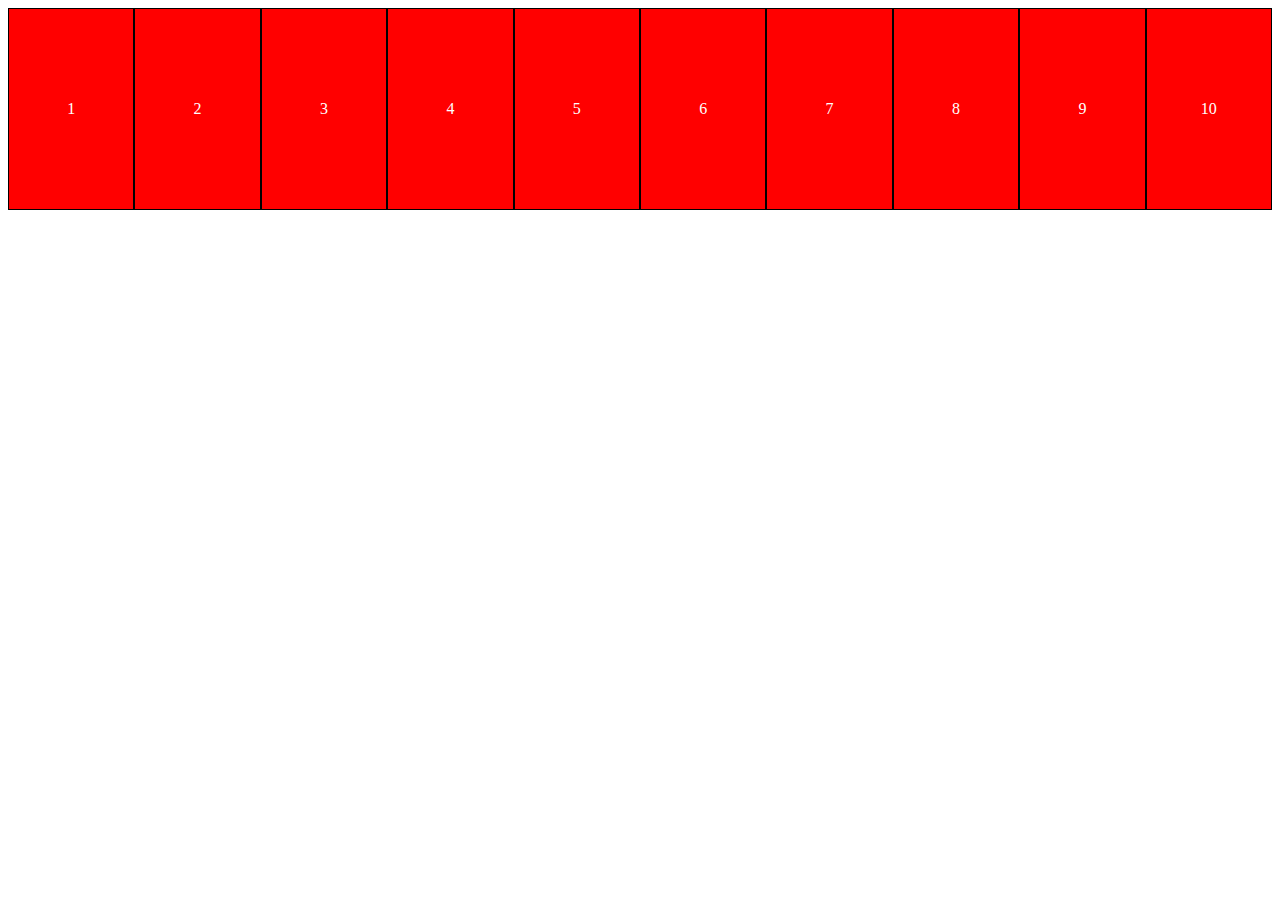
<file: 05-flex/index.html>
<!DOCTYPE html>
<html>
<head>
    <meta charset="UTF-8">
    <meta name="viewport" content="width=device-width, initial-scale=1.0">
    <meta http-equiv="X-UA-Compatible" content="ie=edge">
    <title>Flex</title>
    <style>
        html,body{
          height: 100%;
        }
        .father{
          display: flex;
          justify-content: center;
          align-items: flex-start;
          height: 100%;
          flex-direction: row;
          flex-wrap: nowrap;
        }
        .box{
          background-color: red;
          width: 200px;
          height: 200px;
          border: 1px solid black;
          display: flex;
          justify-content: center;
          align-items: center;
          color: white;
        }
    </style>
</head>
<body>
  <!-- flex를 사용할 때는 부모에게만 사용 box안의 1을 움직이기 위해 box에 flex사용 -->
  <div class="father">
    <div class="box">1</div>
    <div class="box">2</div>
    <div class="box">3</div>
    <div class="box">4</div>
    <div class="box">5</div>
    <div class="box">6</div>
    <div class="box">7</div>
    <div class="box">8</div>
    <div class="box">9</div>
    <div class="box">10</div>
  </div>
</body>
</html>
</file>
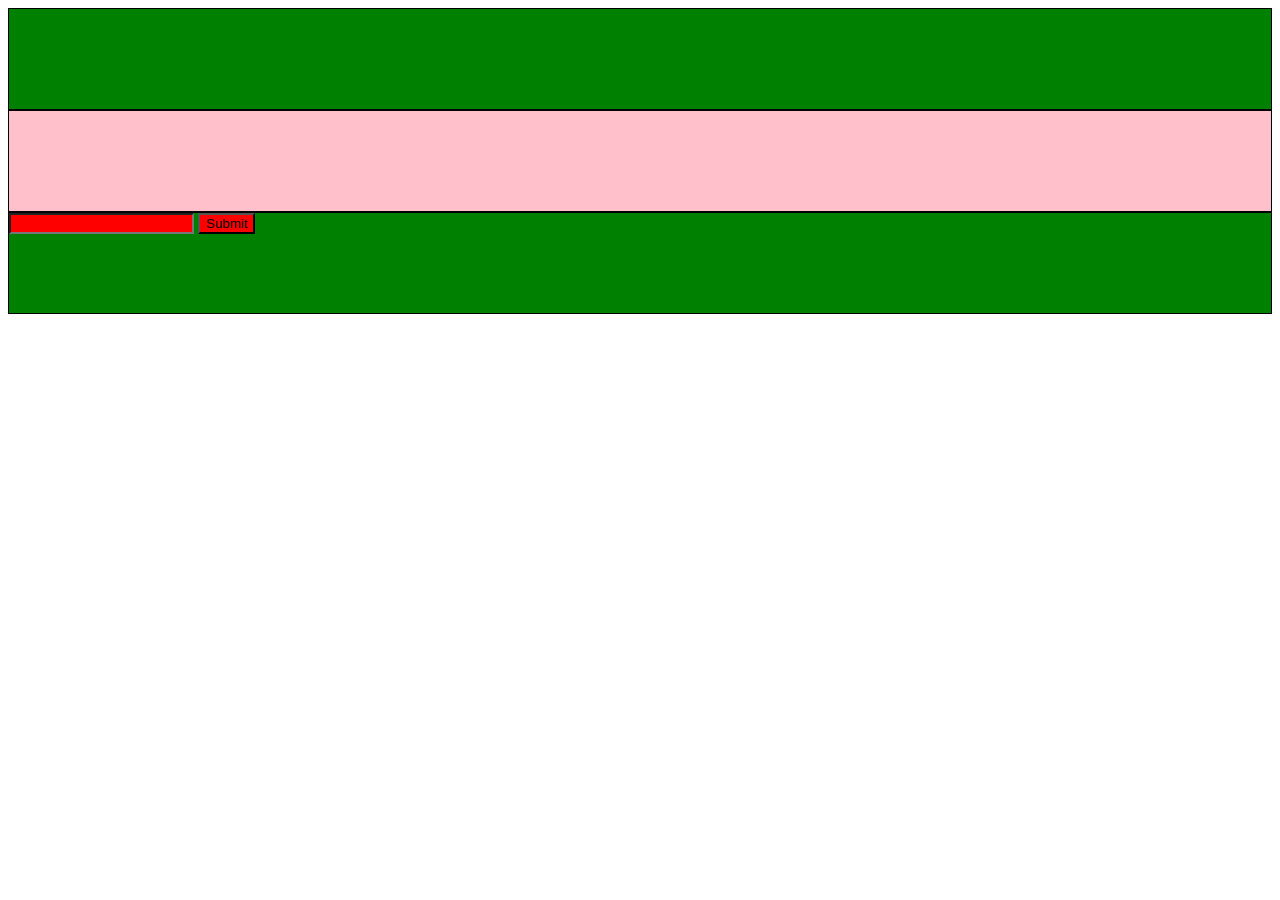
<file: 06-selectors/index.html>
<!DOCTYPE html>
<html lang="en">
  <head>
    <meta charset="utf-8">
    <title>Selectors and Pseudo Selectors</title>
    <style>
      input[required="required"]{
        background-color: red;
      }
      input + .box{
        border: 1px solid yellow;
      }
      .box{
        background-color: green;
        display: block;
        height: 100px;
        border: 1px solid black;
      }
      .box:nth-child(2){
        background-color: pink;
      }
    </style>
  </head>
  <body>
    <div class="container">
      <div class="box"></div>
      <div class="box"></div>
      <div class="box">
        <input type="password" required="required" />
        <input type="submit" required="required" />
      </div>
    </div>
  </body>
</html>
</file>
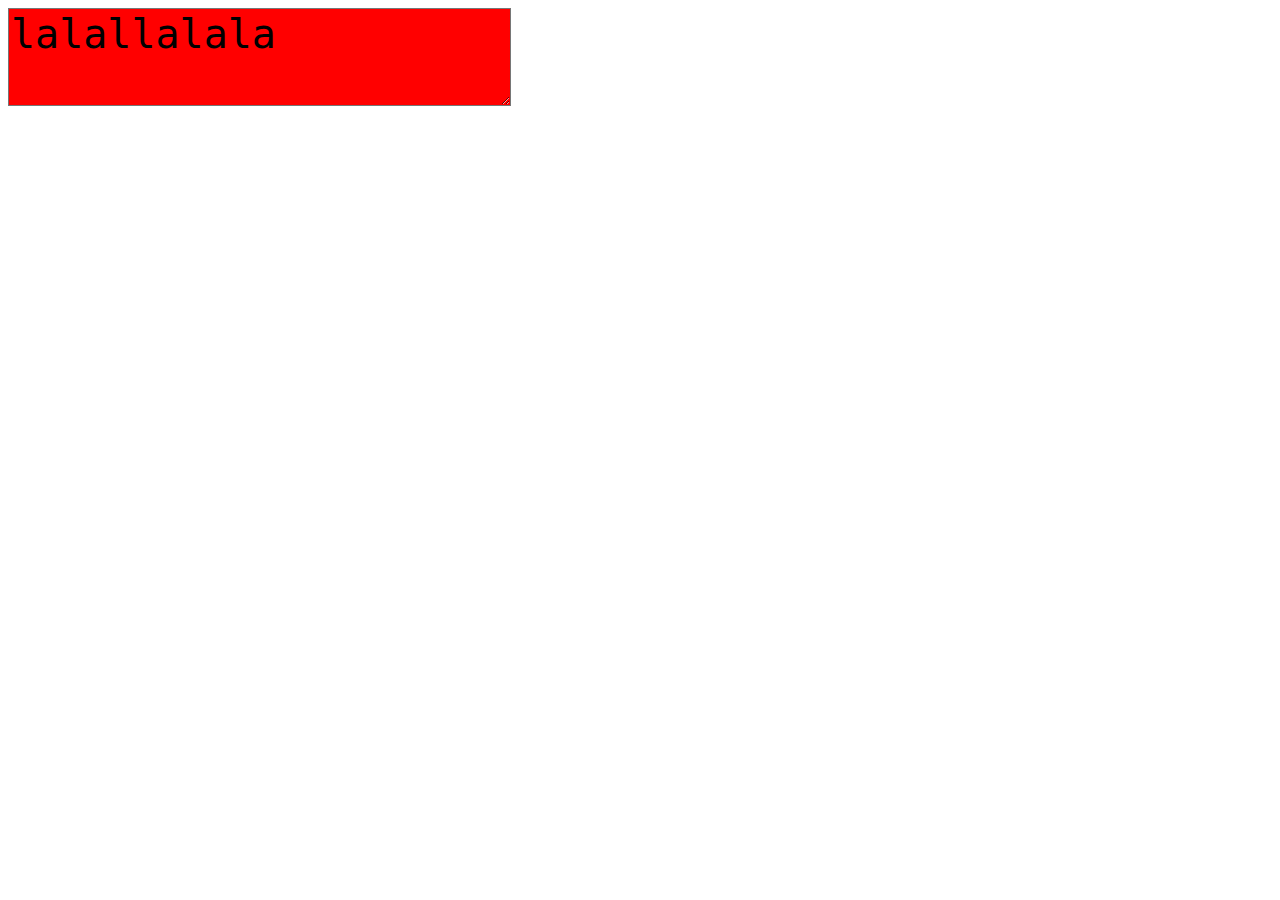
<file: 08-css-state/index.html>
<!DOCTYPE html>
<html lang="en">
  <head>
    <meta charset="utf-8">
    <meta name="viewport" content="width=device-width, initial-scale=1.0">
    <title>CSS-State</title>
    <style>
    .box{
      background-color: red;
      font-size: 40px;
    }
    /* 마우스를 위치하면 반응 */
    .box:hover{
      background-color: pink;
    }
    /* 클릭하면 반응 */
    .box:active{
      background-color: green;
    }
    /* 텍스트박스를 클릭하면 반응 */
    .box:focus{
      background-color: blue;
    }
    </style>
  </head>
  <body>
    <textarea class="box">lalallalala</textarea>
  </body>
</html>
</file>
